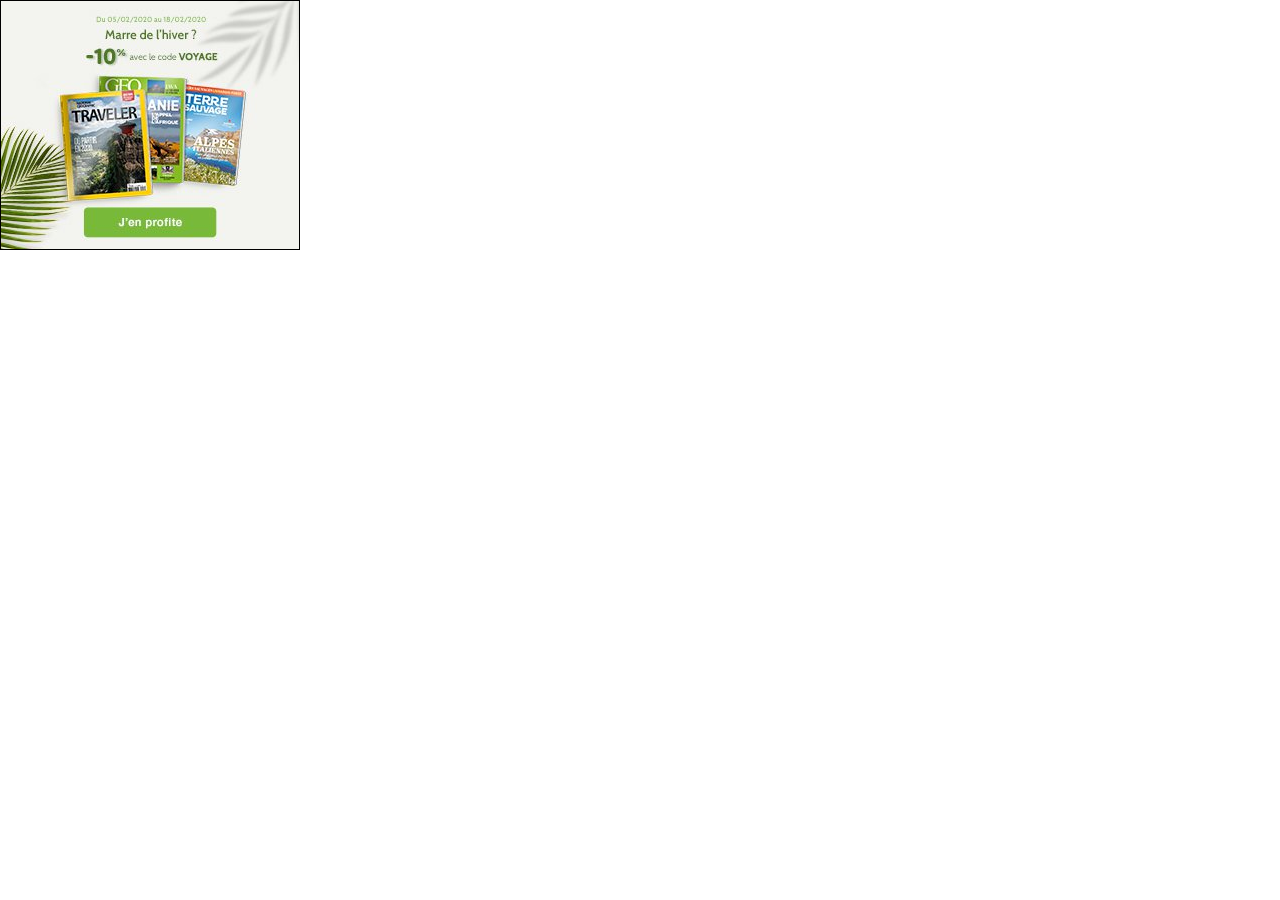
<file: Le binge drinking et les performances scolaires/1.html>
<!DOCTYPE html PUBLIC "-//W3C//DTD XHTML 1.0 Strict//EN" "http://www.w3.org/TR/xhtml1/DTD/xhtml1-strict.dtd">
<!-- saved from url=(0040)https://abo.prismamediadigital.com/hbr/1 -->
<html xmlns="http://www.w3.org/1999/xhtml" xml:lang="fr-FR" lang="fr-FR"><head><meta http-equiv="Content-Type" content="text/html; charset=UTF-8">
            <title>    Abonnement de HBRFrance.fr (theme "Mono-image : 1 image" / tab "1")
</title>
            
            <meta http-equiv="Content-language" content="fr-FR">
            <link rel="shortcut icon" href="https://abo.prismamediadigital.com/bundles/pmdprismashop_3.4.0/favicon.ico" type="image/x-icon">
                
<link href="./box.css" rel="stylesheet" type="text/css" media="screen">
<style type="text/css" media="screen">
    #wrapper {background:#000000;border-color:#000000;}
    
    #wrapper #navigation ul {border-bottom-color:#000000;}
    #wrapper #navigation ul li {border-right-color:#000000;background-color:#000000;}
    #wrapper #navigation ul li.select, #wrapper #navigation ul li:hover {background-color:#000000;}
    #wrapper #navigation ul li a {color:#000000;}
    #wrapper #navigation ul li.select a, #wrapper #navigation ul li:hover a {color:#000000;}
    
    #wrapper #content-wrapper .right a {color:#000000;}
</style>                            
    
            <script type="text/javascript" async="" src="./ga.js.téléchargement"></script><script type="text/javascript">
    var _gaq = _gaq || [];
    _gaq.push(['_setAccount', 'UA-18383854-16']);
    _gaq.push(['_trackPageview']);
    
    (function() {
        var ga = document.createElement('script'); ga.type = 'text/javascript'; ga.async = true;
        ga.src = ('https:' == document.location.protocol ? 'https://ssl' : 'http://www') + '.google-analytics.com/ga.js';
        var s = document.getElementsByTagName('script')[0]; s.parentNode.insertBefore(ga, s);
    })();
</script>            </head>
        
            <body>
                <div id="wrapper">
                    
        
	    	    <a href="https://www.prismashop.fr/bons-plans/offres-speciales-1.html?code=SIEVOYAGE&amp;utm_source=hbr-fr&amp;utm_medium=sites-editos&amp;utm_campaign=univers&amp;utm_content=voyage" onclick="recordOutboundLink(this, &#39;Outbound Links&#39;, &#39;Box_hbr&#39;); return false;" title="S&#39;abonner" target="_blank">

            <img src="./box.jpg" alt="S&#39;abonner">
        </a>
        </div>
        
    
        
    
            <script type="text/javascript">
    function recordOutboundLink(link, category, action) {
        try {
            var pageTracker=_gat._getTracker('UA-18383854-16');
            pageTracker._trackEvent(category, action);
            window.open(link.href);
        }catch(err){}
    }
</script>    </body></html>
</file>
<file: Le binge drinking et les performances scolaires/box.css>
body {background: transparent;font-family: Arial, sans-serif;font-size: 10px;line-height:12px;margin: 0;padding:0}

a {text-decoration:underline;font-weight:bold}
a:hover {text-decoration:none;}
img {border:none;vertical-align:top;}
ul, ul li {margin:0;padding:0;list-style:none;}
p {margin:0 0 6px}
.cboth{clear:both;margin:0}
.bold{font-weight:bold}

#wrapper {color:#000;width:298px;height:248px;overflow:hidden;border:1px solid #000;}

#wrapper #navigation {margin:4px 3px 5px;}
#wrapper #navigation ul {overflow:hidden;border-bottom:1px solid #000}
#wrapper #navigation ul li {border-right:2px solid #000;background:#000 url(../images/box/navigation_shadow.png) repeat-x top left;height:28px;padding:1px 4px;float:left;width:88px;text-align:center;*padding:2px 4px;*height:26px;}
#wrapper #navigation ul li.last {border:none}
#wrapper #navigation ul li a {text-decoration:none;display: block;font-size: 110%;line-height: 130%;text-align: center;*line-height: 125%;}

#wrapper #content-wrapper {overflow:hidden}
#wrapper #content-wrapper .left {float:left;width:150px;padding:12px 0 0 3px;margin:0 1px 0 0}
#wrapper #content-wrapper .left p {text-align:center;font-size:150%;font-weight:bold}
#wrapper #content-wrapper .left p.number {font-size:140%;margin:10px 0}

#wrapper #content-wrapper .left .price {background:url(../images/box/price.png) no-repeat 0 22px;width:120px;height:22px;overflow:hidden;margin:16px auto 14px;text-align:left}
#wrapper #content-wrapper .left .price span {display:block;float:left;line-height:22px;height:22px;font-size:130%;width:60px;text-align:center;font-weight:bold}
#wrapper #content-wrapper .left .price span.old {color:#333;text-decoration:line-through}

#wrapper #content-wrapper .left .price-simple {background:url(../images/box/price-simple.png) no-repeat 0 22px;width:60px;height:22px;overflow:hidden;margin:16px auto 14px;text-align:left}
#wrapper #content-wrapper .left .price-simple span {display:block;float:left;line-height:22px;height:22px;font-size:130%;width:60px;text-align:center;font-weight:bold}

#wrapper #content-wrapper .left #cuisine-actuelle.price,
#wrapper #content-wrapper .left #cuisine-actuelle.price-simple     {background-position:0 -10px}
#wrapper #content-wrapper .left #voici.price,
#wrapper #content-wrapper .left #voici.price-simple                {background-position:0 -42px}
#wrapper #content-wrapper .left #gala.price,
#wrapper #content-wrapper .left #gala.price-simple                 {background-position:0 -74px}
#wrapper #content-wrapper .left #vsd.price,
#wrapper #content-wrapper .left #vsd.price-simple                  {background-position:0 -106px;}
#wrapper #content-wrapper .left #prima.price,
#wrapper #content-wrapper .left #prima.price-simple                {background-position:0 -138px}
#wrapper #content-wrapper .left #femme-actuelle.price,
#wrapper #content-wrapper .left #femme-actuelle.price-simple       {background-position:0 -170px}
#wrapper #content-wrapper .left #geo.price,
#wrapper #content-wrapper .left #geo.price-simple                  {background-position:0 -202px}
#wrapper #content-wrapper .left #tele-loisirs.price,
#wrapper #content-wrapper .left #tele-loisirs.price-simple         {background-position:0 -234px;}
#wrapper #content-wrapper .left #national-geographic.price,
#wrapper #content-wrapper .left #national-geographic.price-simple  {background-position:0 -266px}
#wrapper #content-wrapper .left #ca-m-interesse.price,
#wrapper #content-wrapper .left #ca-m-interesse.price-simple       {background-position:0 -298px}

#wrapper #content-wrapper .left .button {text-align:left}
#wrapper #content-wrapper .left .button a img {display:block;width:auto;margin:0 auto}

#wrapper #content-wrapper .right {float:left;text-align:center;width:140px;padding:10px 3px 0 0}
#wrapper #content-wrapper .right a {display:block;margin:6px 0 0;font-size:110%}
</file>
